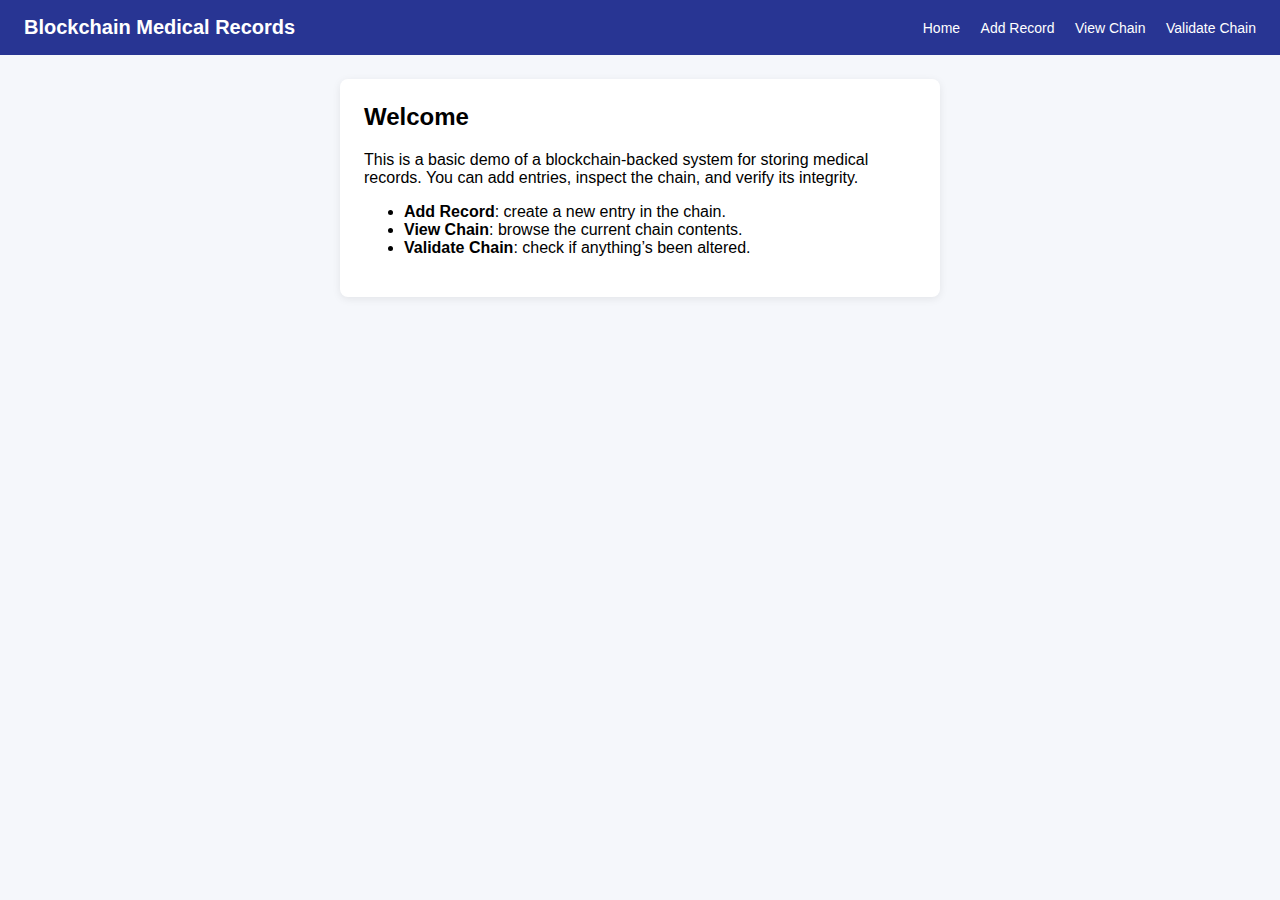
<file: index.html>
<!DOCTYPE html>
<html lang="en">
<head>
  <meta charset="UTF-8">
  <title>Blockchain Medical Records</title>
  <!-- App styles -->
  <link rel="stylesheet" href="styles.css"> 
</head>

<body>

  <header>
    <h1>Blockchain Medical Records</h1>
    <nav>
      <!-- Page links -->
      <a href="index.html">Home</a>
      <a href="addRecord.html">Add Record</a>
      <a href="viewChain.html">View Chain</a>
      <a href="validate.html">Validate Chain</a>
    </nav>
  </header>

  <main>
    <section class="card">
      <h2>Welcome</h2>

      <!-- Basic intro -->
      <p>
        This is a basic demo of a blockchain-backed system for storing medical records.
        You can add entries, inspect the chain, and verify its integrity.
      </p>

      <!-- Quick list of features -->
      <ul>
        <li><strong>Add Record</strong>: create a new entry in the chain.</li>
        <li><strong>View Chain</strong>: browse the current chain contents.</li>
        <li><strong>Validate Chain</strong>: check if anything’s been altered.</li>
      </ul>
    </section>
  </main>

  <!-- Logic scripts -->
  <!-- Blockchain implementation -->
  <script src="blockchain.js"></script>
  <!-- UI handlers -->
  <script src="ui.js"></script>         

</body>
</html>
</file>
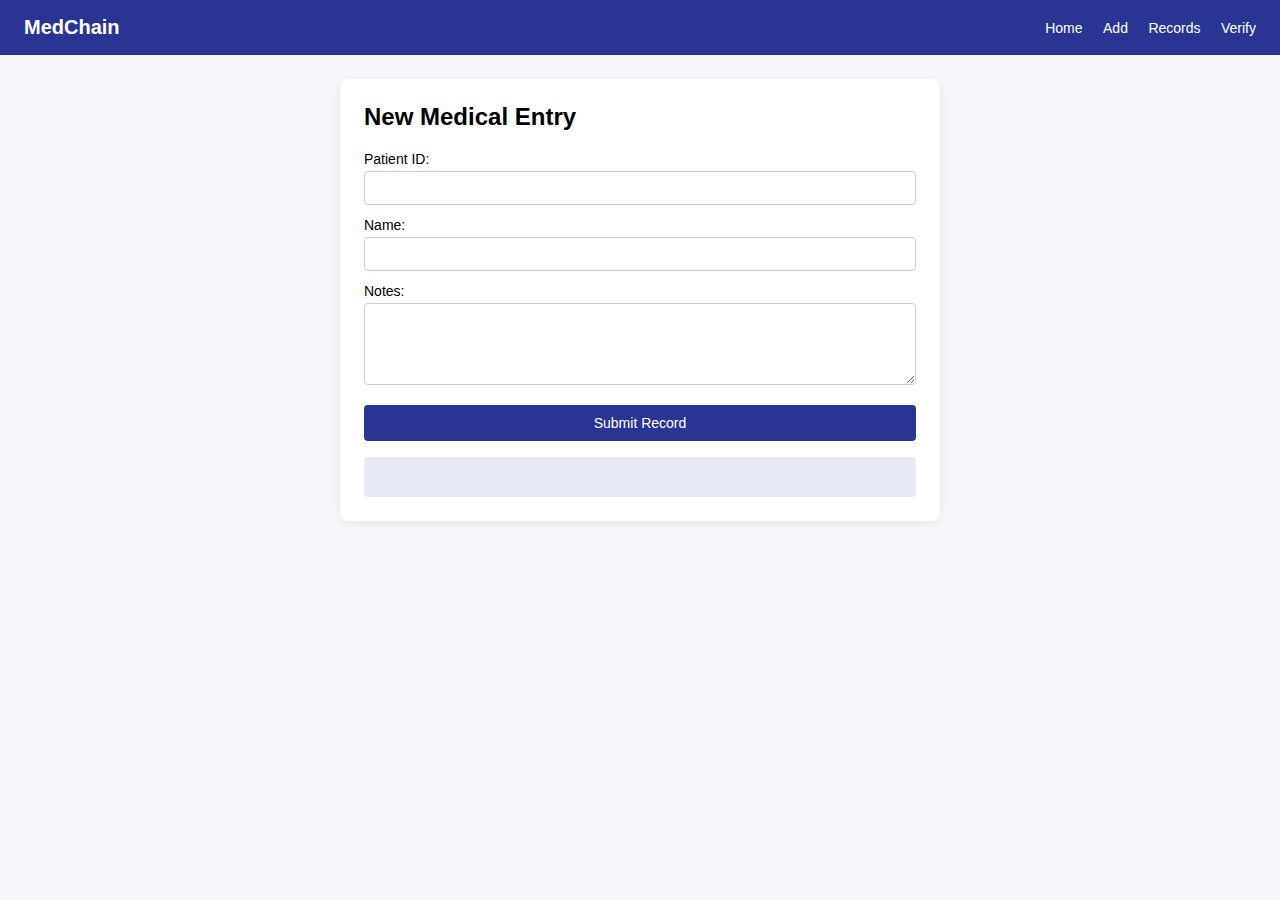
<file: addRecord.html>
<!DOCTYPE html>
<html lang="en">
<head>
  <meta charset="UTF-8">
  <title>Add Record | MedChain</title>
  <!-- Link to global stylesheet -->
  <link rel="stylesheet" href="styles.css"> 
</head>

<body>

  <header>
    <h1>MedChain</h1>
    <nav>
      <!-- Main navigation links -->
      <a href="index.html">Home</a>
      <a href="addRecord.html" class="active">Add</a>
      <a href="viewChain.html">Records</a>
      <a href="validate.html">Verify</a>
    </nav>
  </header>

  <main>
    <section class="card">
      <h2>New Medical Entry</h2>

      <!-- The Record submission form -->
      <form id="addRecordForm" onsubmit="handleAddRecord(event)">
        <!-- Input for unique patient ID -->
        <label for="patientId">Patient ID:
          <input type="text" id="patientId" name="patientId" required>
        </label>

        <!-- This is where you input the patient’s name -->
        <label for="patientName">Name:
          <input type="text" id="patientName" name="patientName" required>
        </label>

        <!-- This is for notes or diagnosis -->
        <label for="diagnosis">Notes:
          <textarea id="diagnosis" name="diagnosis" rows="4" required></textarea>
        </label>

        <button type="submit">Submit Record</button>
      </form>

      <!-- The Output area for success/error message -->
      <div id="addResult" class="output"></div>
    </section>
  </main>

  <!-- Blockchain logic -->
  <script src="blockchain.js"></script>

  <!-- UI handlers (form submission, DOM updates) -->
  <script src="ui.js"></script>

</body>
</html>
</file>
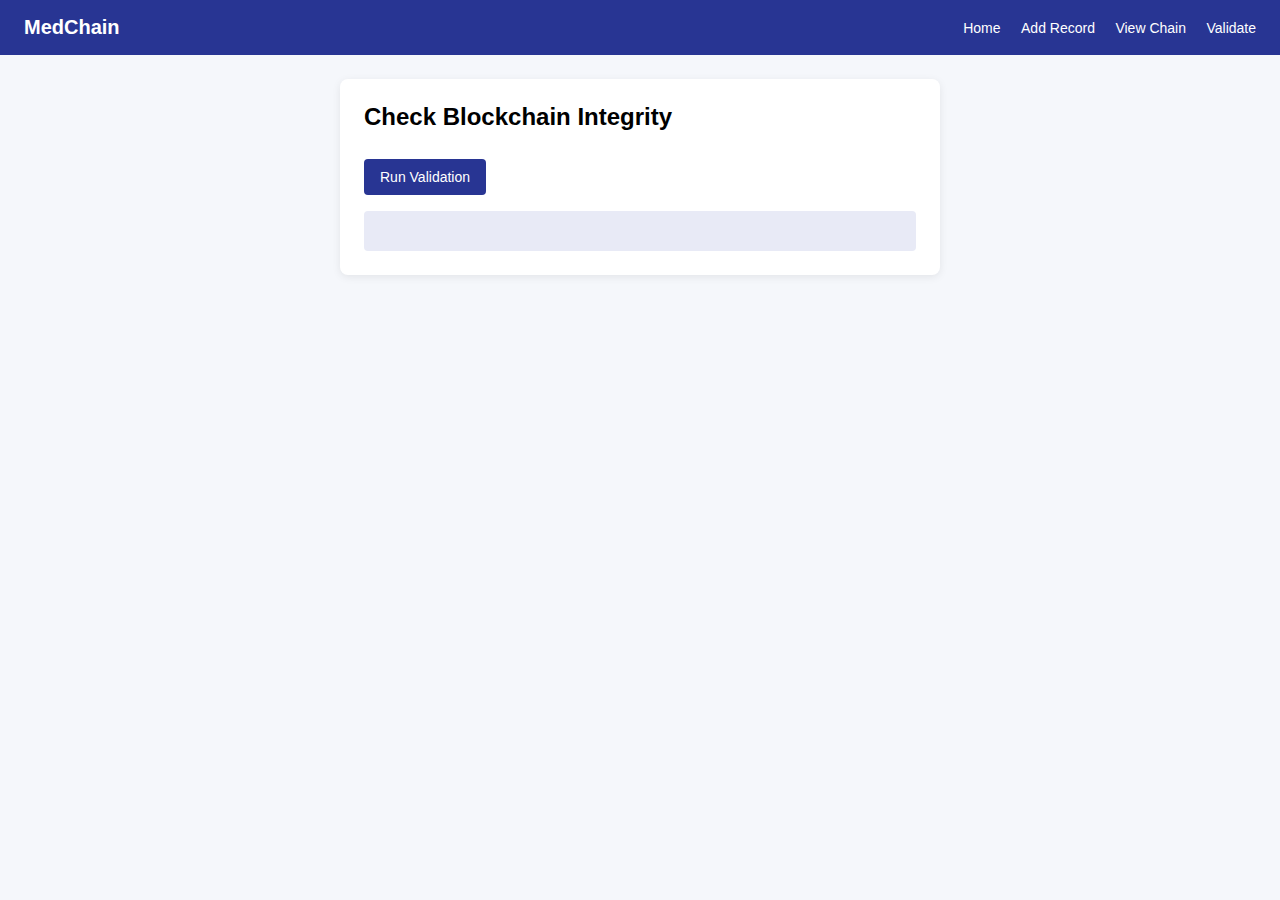
<file: validate.html>
<!DOCTYPE html>
<html lang="en">
<head>
  <meta charset="UTF-8">
  <title>Validate Blockchain | MedChain</title>
  <link rel="stylesheet" href="styles.css">
</head>
<body>

  <header>
    <h1>MedChain</h1>
    <nav>
      <a href="index.html">Home</a>
      <a href="addRecord.html">Add Record</a>
      <a href="viewChain.html">View Chain</a>
      <a href="validate.html" class="active">Validate</a>
    </nav>
  </header>

  <main>
    <section class="card">
      <h2>Check Blockchain Integrity</h2>

      <!-- Run validation logic on click -->
      <button onclick="handleValidateChain()">Run Validation</button>

      <!-- Result will be shown here -->
      <div id="validationResult" class="output"></div>
    </section>
  </main>

  <!-- Blockchain logic -->
  <script src="blockchain.js"></script>

  <!-- UI functions -->
  <script src="ui.js"></script>
</body>
</html>
</file>
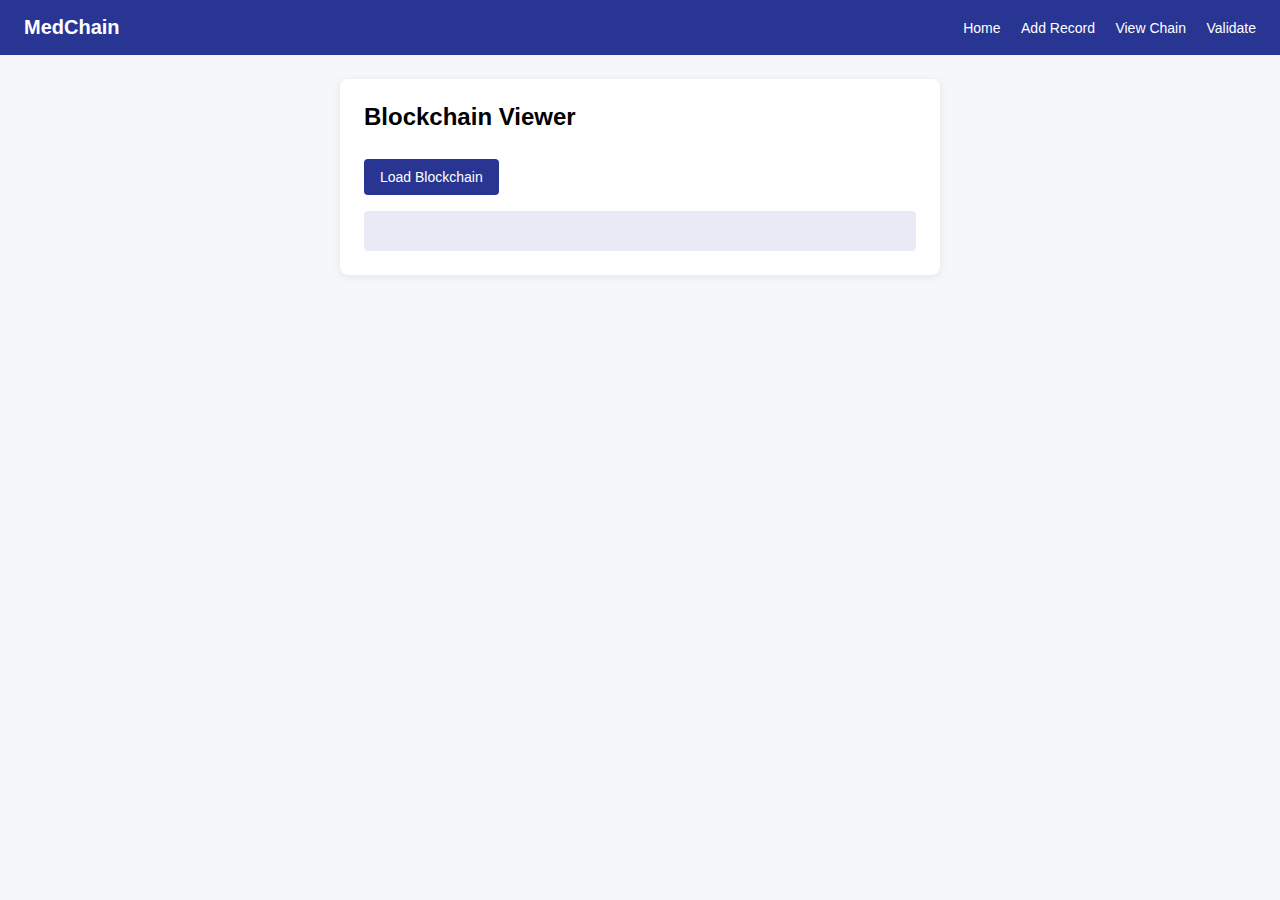
<file: viewChain.html>
<!DOCTYPE html>
<html lang="en">
<head>
  <meta charset="UTF-8">
  <title>View Blockchain | MedChain</title>
  <link rel="stylesheet" href="styles.css">
</head>
<body>

  <header>
    <h1>MedChain</h1>
    <nav>
      <a href="index.html">Home</a>
      <a href="addRecord.html">Add Record</a>
      <a href="viewChain.html" class="active">View Chain</a>
      <a href="validate.html">Validate</a>
    </nav>
  </header>

  <main>
    <section class="card">
      <h2>Blockchain Viewer</h2>

      <!-- Trigger to display chain data -->
      <button onclick="handleShowChain()">Load Blockchain</button>

      <!-- Blockchain data gets rendered here -->
      <div id="chainContainer" class="output"></div>
    </section>
  </main>

  <!-- Blockchain logic -->
  <script src="blockchain.js"></script>

  <!-- UI behavior -->
  <script src="ui.js"></script>
</body>
</html>
</file>
<file: styles.css>
/* Basic element defaults */
* {
  box-sizing: border-box;
  font-family: Arial, sans-serif;
}

body {
  margin: 0;
  background: #f5f7fb;
}

/* Site header styling */
header {
  background: #283593;
  color: #fff;
  padding: 16px 24px;
  display: flex;
  align-items: center;
  justify-content: space-between;
}

header h1 {
  font-size: 20px;
  margin: 0;
}

nav a {
  color: #fff;
  margin-left: 16px;
  text-decoration: none;
  font-size: 14px;
}

nav a:hover {
  text-decoration: underline;
}

/* Main layout wrapper */
main {
  padding: 24px;
  display: flex;
  justify-content: center;
}

/* Card-style content block */
.card {
  background: #fff;
  padding: 24px;
  border-radius: 8px;
  max-width: 600px;
  width: 100%;
  box-shadow: 0 2px 8px rgba(0, 0, 0, 0.08);
}

.card h2 {
  margin-top: 0;
}

/* Form layout */
form {
  display: flex;
  flex-direction: column;
  gap: 12px;
}

label {
  display: flex;
  flex-direction: column;
  font-size: 14px;
}

/* Text inputs and textarea */
input,
textarea {
  padding: 8px;
  margin-top: 4px;
  border: 1px solid #ccc;
  border-radius: 4px;
  font-size: 14px;
}

/* Submit button */
button {
  padding: 10px 16px;
  border: none;
  border-radius: 4px;
  background: #283593;
  color: #fff;
  cursor: pointer;
  font-size: 14px;
  margin-top: 8px;
}

button:hover {
  background: #3949ab;
}

/* Area to show status or result messages */
.output {
  margin-top: 16px;
  padding: 12px;
  background: #e8eaf6;
  border-radius: 4px;
  font-size: 13px;
  min-height: 40px;
  white-space: pre-wrap;
}
</file>
